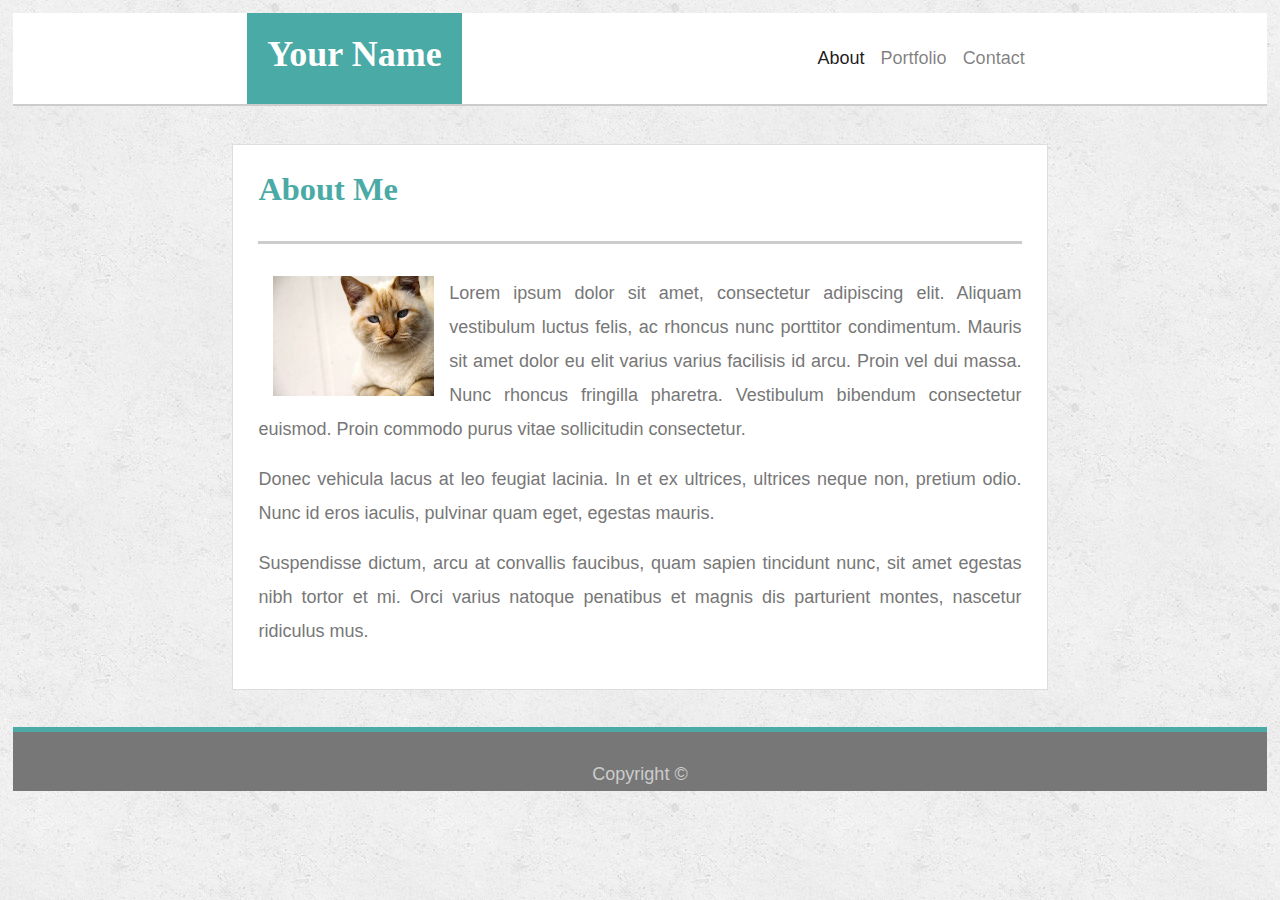
<file: bootstrap/index.html>
<!DOCTYPE html>
<html lang="en">
  <head>
    <meta charset="utf-8">
    <meta name="viewport" content="width=device-width, initial-scale=1, shrink-to-fit=no">
    <link rel="stylesheet" href="https://stackpath.bootstrapcdn.com/bootstrap/4.4.1/css/bootstrap.min.css" integrity="sha384-Vkoo8x4CGsO3+Hhxv8T/Q5PaXtkKtu6ug5TOeNV6gBiFeWPGFN9MuhOf23Q9Ifjh" crossorigin="anonymous">
    <link rel="stylesheet" href="./assets/css/style.css">
    <title>Page Nexa Devs</title>
  </head>
  <body>
    <div class="page">
      <header>
        <nav class="navbar sticky-top navbar-expand-lg navbar-light bg-light">
          <div class="container">
            <a class="navbar-brand" href="#"><h1>Your Name</h1></a>
            <button class="navbar-toggler" type="button" data-toggle="collapse" data-target="#navbarNavDropdown" aria-controls="navbarNavDropdown" aria-expanded="false" aria-label="Toggle navigation">
              <span class="navbar-toggler-icon"></span>
            </button>
            <div class="collapse navbar-collapse flex-grow-0" id="navbarNavDropdown">
              <ul class="navbar-nav">
                <li class="nav-item active">
                  <a class="nav-link" href="#">About</a>
                </li>
                <li class="nav-item">
                  <a class="nav-link" href="./portfolio.html">Portfolio</a>
                </li>
                <li class="nav-item">
                  <a class="nav-link" href="./contact.html">Contact</a>
                </li>
              </ul>
            </div>
          </div>
        </nav>
      </header>

      <main>
        <div class="container">
          <h1 class="page-title">About Me</h1>
          <hr>
          <img src="./assets/images/cat.jpg" alt="gato" class="img-fluid img-text-left col-lg-3 col-md-6">
          <p>
            Lorem ipsum dolor sit amet, consectetur adipiscing elit. Aliquam vestibulum luctus felis, ac rhoncus nunc porttitor condimentum.
            Mauris sit amet dolor eu elit varius varius facilisis id arcu. Proin vel dui massa. Nunc rhoncus fringilla pharetra. Vestibulum
            bibendum consectetur euismod. Proin commodo purus vitae sollicitudin consectetur.
          </p>
          <p>
            Donec vehicula lacus at leo feugiat lacinia. In et ex ultrices, ultrices neque non, pretium odio. Nunc id eros iaculis, pulvinar quam eget,
            egestas mauris.
          </p>

          <p>
            Suspendisse dictum, arcu at convallis faucibus, quam sapien tincidunt nunc, sit amet egestas nibh tortor et mi. Orci varius natoque penatibus
            et magnis dis parturient montes, nascetur ridiculus mus.
          </p>
        </div>
      </main>

      <footer>
        <p class="text-center">Copyright ©</p>
      </footer>
    </div>
  </body>
  <script src="https://code.jquery.com/jquery-3.4.1.slim.min.js" integrity="sha384-J6qa4849blE2+poT4WnyKhv5vZF5SrPo0iEjwBvKU7imGFAV0wwj1yYfoRSJoZ+n" crossorigin="anonymous"></script>
  <script src="https://cdn.jsdelivr.net/npm/popper.js@1.16.0/dist/umd/popper.min.js" integrity="sha384-Q6E9RHvbIyZFJoft+2mJbHaEWldlvI9IOYy5n3zV9zzTtmI3UksdQRVvoxMfooAo" crossorigin="anonymous"></script>
  <script src="https://stackpath.bootstrapcdn.com/bootstrap/4.4.1/js/bootstrap.min.js" integrity="sha384-wfSDF2E50Y2D1uUdj0O3uMBJnjuUD4Ih7YwaYd1iqfktj0Uod8GCExl3Og8ifwB6" crossorigin="anonymous"></script>
</html>
</file>
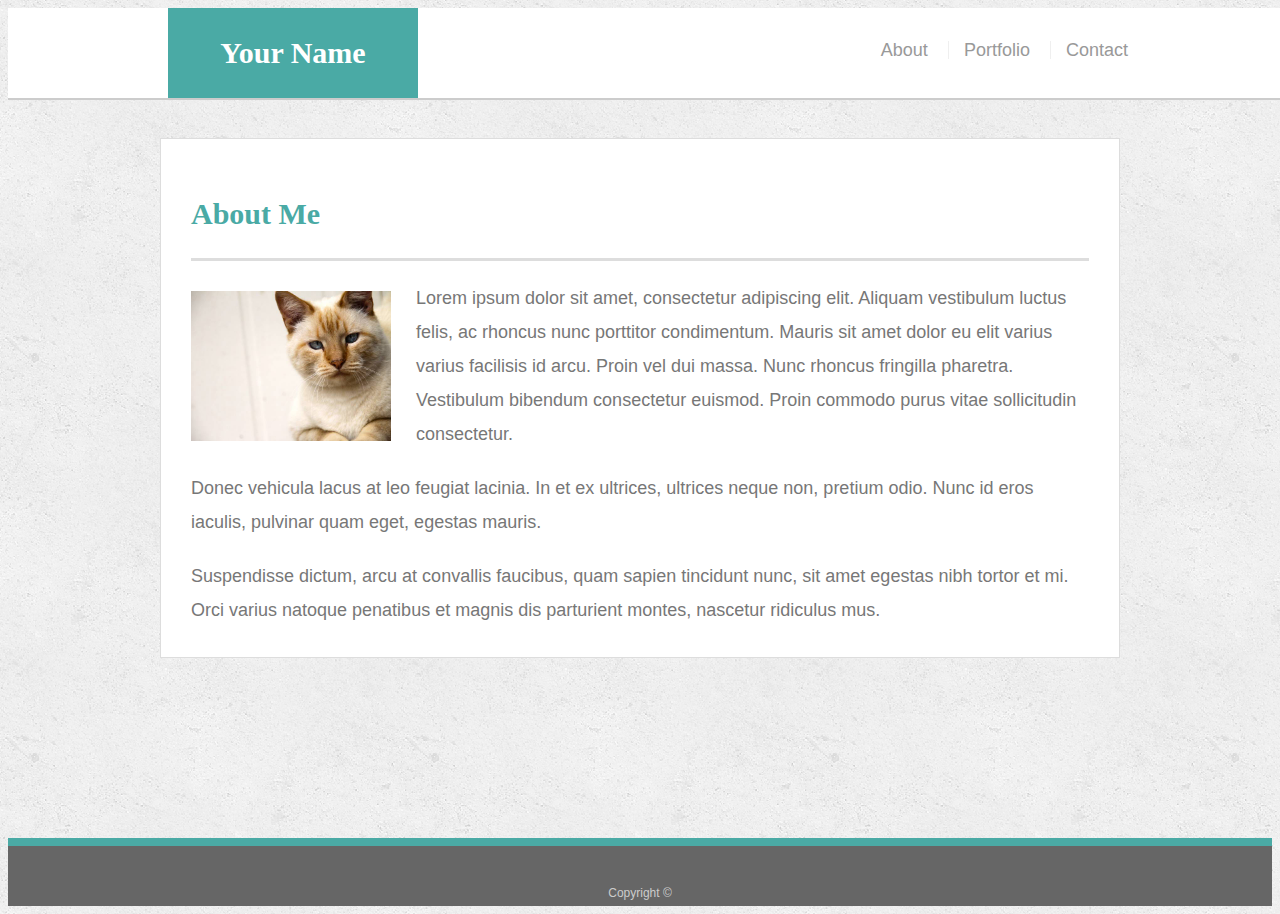
<file: responsive/index.html>
<!doctype html>
<html lang="en-us">

<head>
  <meta charset="UTF-8">
  <title>About | Your Name</title>
  <meta name="viewport" content="width=device-width, initial-scale=1.0">
  <link rel="stylesheet" type="text/css" href="assets/css/style.css">
</head>

<body>

  <header id="masthead">
    <div class="container">
      <a href="index.html" id="logo">Your Name</a>
      <nav>
        <a href="index.html">About</a>
        <a href="portfolio.html">Portfolio</a>
        <a href="contact.html">Contact</a>
      </nav>
    </div>
  </header>

  <div id="main-container" class="container">
    <section class="main-section">
      <h1>About Me</h1>

      <img src="assets/images/cat.jpg" class="auth-image" alt="Your Name">

      <p>Lorem ipsum dolor sit amet, consectetur adipiscing elit. Aliquam vestibulum luctus felis, ac rhoncus nunc porttitor condimentum. Mauris sit amet dolor eu elit varius varius facilisis id arcu. Proin vel dui massa. Nunc rhoncus fringilla pharetra. Vestibulum bibendum consectetur euismod. Proin commodo purus vitae sollicitudin consectetur.</p>

      <p>Donec vehicula lacus at leo feugiat lacinia. In et ex ultrices, ultrices neque non, pretium odio. Nunc id eros iaculis, pulvinar quam eget, egestas mauris.</p>

      <p>Suspendisse dictum, arcu at convallis faucibus, quam sapien tincidunt nunc, sit amet egestas nibh tortor et mi. Orci varius natoque penatibus et magnis dis parturient montes, nascetur ridiculus mus.</p>

    </section>

  </div>

  <footer>
    <div class="container">
      Copyright &copy;
    </div>
  </footer>
</body>

</html>
</file>
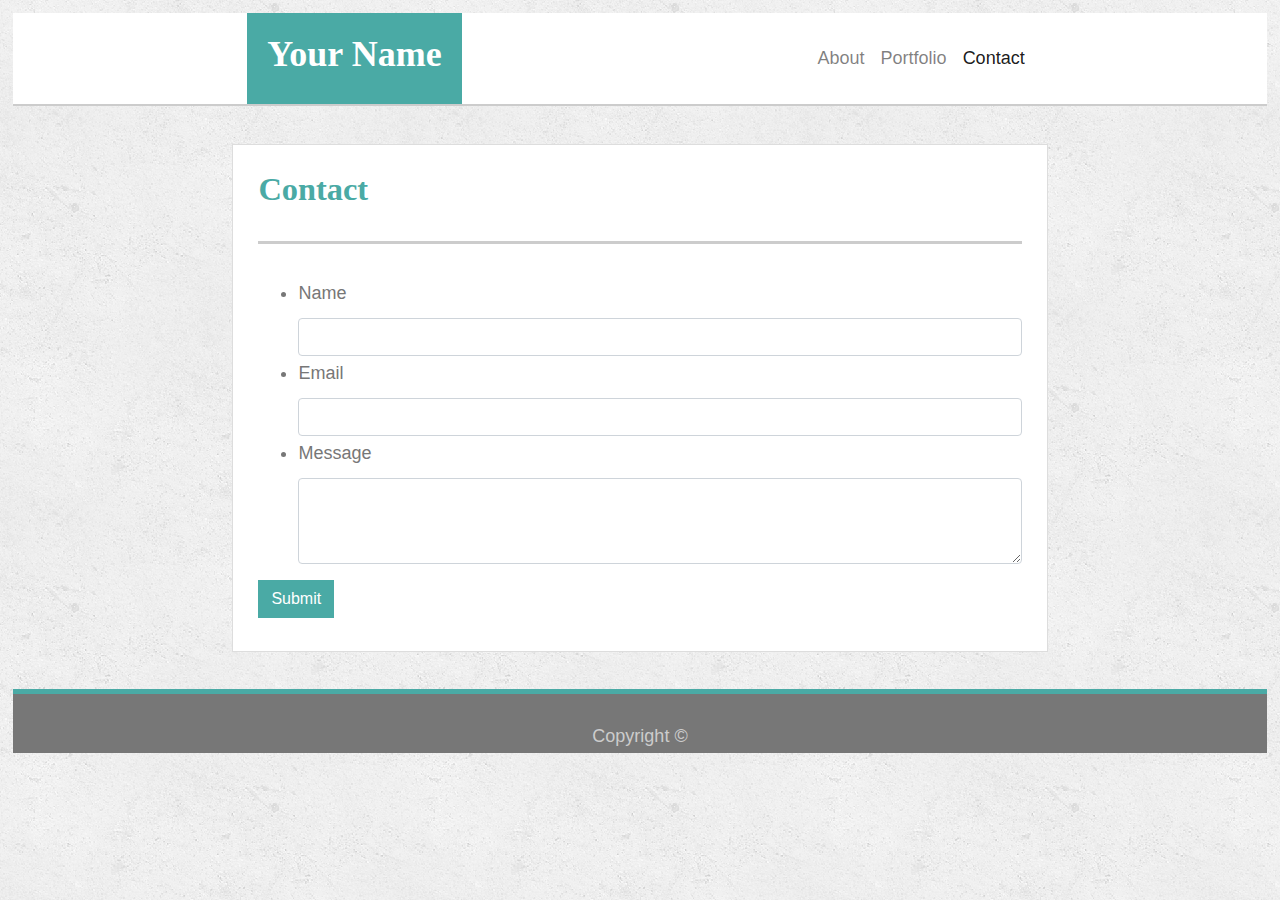
<file: bootstrap/contact.html>
<!DOCTYPE html>
<html lang="en">
  <head>
    <meta charset="utf-8">
    <meta name="viewport" content="width=device-width, initial-scale=1, shrink-to-fit=no">
    <link rel="stylesheet" href="https://stackpath.bootstrapcdn.com/bootstrap/4.4.1/css/bootstrap.min.css" integrity="sha384-Vkoo8x4CGsO3+Hhxv8T/Q5PaXtkKtu6ug5TOeNV6gBiFeWPGFN9MuhOf23Q9Ifjh" crossorigin="anonymous">
    <link rel="stylesheet" href="./assets/css/style.css">
    <title>Page Nexa Devs</title>
  </head>
  <body>
    <div class="page">
      <header>
        <nav class="navbar sticky-top navbar-expand-lg navbar-light bg-light">
          <div class="container">
            <a class="navbar-brand" href="#"><h1>Your Name</h1></a>
            <button class="navbar-toggler" type="button" data-toggle="collapse" data-target="#navbarNavDropdown" aria-controls="navbarNavDropdown" aria-expanded="false" aria-label="Toggle navigation">
              <span class="navbar-toggler-icon"></span>
            </button>
            <div class="collapse navbar-collapse flex-grow-0" id="navbarNavDropdown">
              <ul class="navbar-nav">
                <li class="nav-item">
                  <a class="nav-link" href="./index.html">About</a>
                </li>
                <li class="nav-item">
                  <a class="nav-link" href="./portfolio.html">Portfolio</a>
                </li>
                <li class="nav-item active">
                  <a class="nav-link" href="#">Contact</a>
                </li>
              </ul>
            </div>
          </div>
        </nav>
      </header>

      <main>
        <div class="container">
          <h1 class="page-title">Contact</h1>
          <hr>
          <form action="">
            <ul>
              <li>
                <label for="name">Name</label>
                <input type="text" class="form-control" id="name" required>
              </li>
              <li>
                <label for="email">Email</label>
                <input type="email" class="form-control" id="email" required>
              </li>
              <li>
                <label for="message">Message</label>
                <textarea class="form-control" id="message" rows="3" required></textarea>
              </li>
            </ul>
            <button type="submit" class="btn btn-primary mb-2">Submit</button>
          </form>
        </div>
      </main>

      <footer>
        <p class="text-center">Copyright ©</p>
      </footer>
    </div>
  </body>
  <script src="https://code.jquery.com/jquery-3.4.1.slim.min.js" integrity="sha384-J6qa4849blE2+poT4WnyKhv5vZF5SrPo0iEjwBvKU7imGFAV0wwj1yYfoRSJoZ+n" crossorigin="anonymous"></script>
  <script src="https://cdn.jsdelivr.net/npm/popper.js@1.16.0/dist/umd/popper.min.js" integrity="sha384-Q6E9RHvbIyZFJoft+2mJbHaEWldlvI9IOYy5n3zV9zzTtmI3UksdQRVvoxMfooAo" crossorigin="anonymous"></script>
  <script src="https://stackpath.bootstrapcdn.com/bootstrap/4.4.1/js/bootstrap.min.js" integrity="sha384-wfSDF2E50Y2D1uUdj0O3uMBJnjuUD4Ih7YwaYd1iqfktj0Uod8GCExl3Og8ifwB6" crossorigin="anonymous"></script>
</html>
</file>
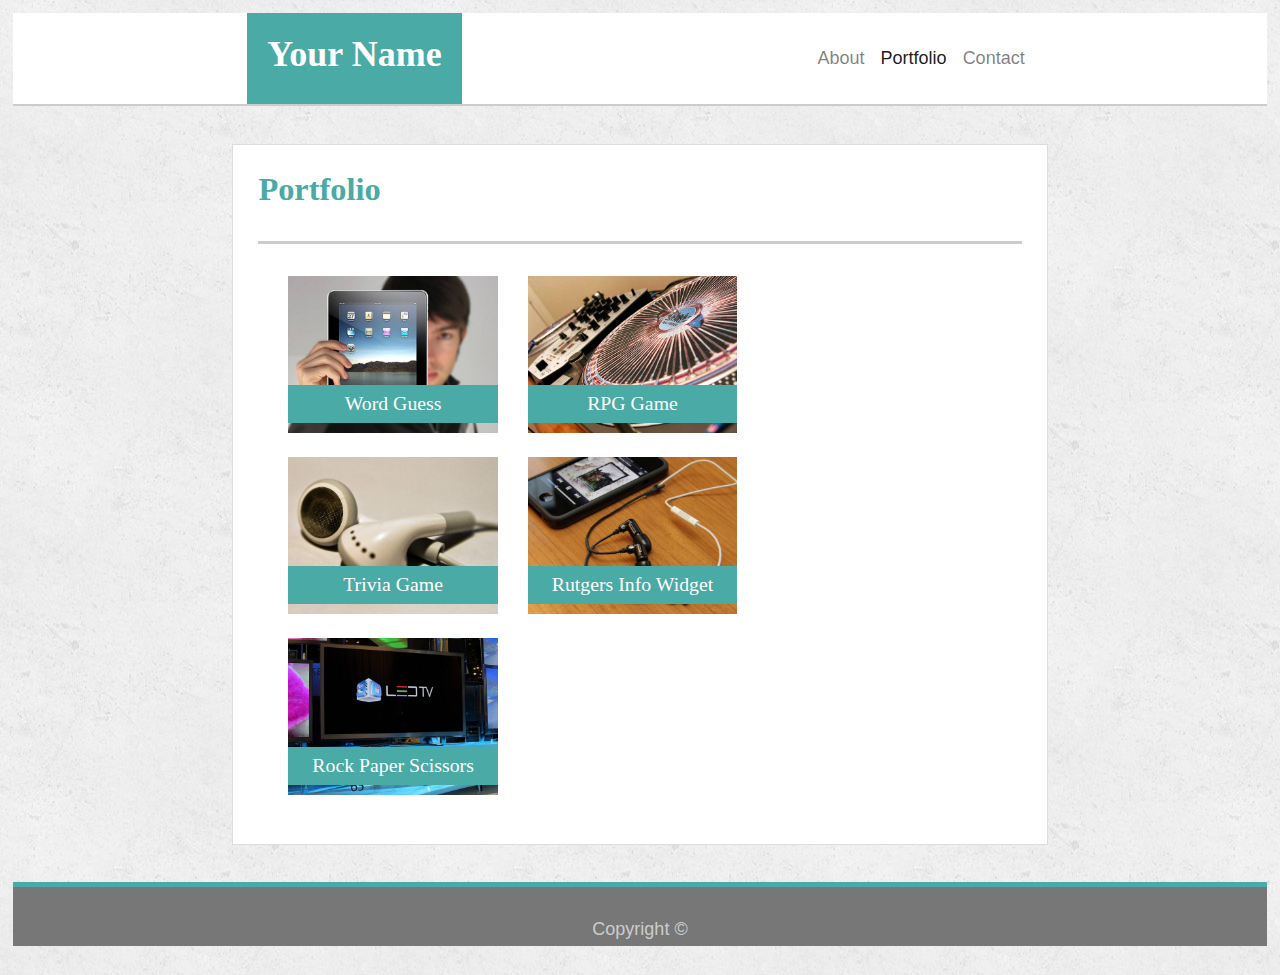
<file: bootstrap/portfolio.html>
<!DOCTYPE html>
<html lang="en">
  <head>
    <meta charset="utf-8">
    <meta name="viewport" content="width=device-width, initial-scale=1, shrink-to-fit=no">
    <link rel="stylesheet" href="https://stackpath.bootstrapcdn.com/bootstrap/4.4.1/css/bootstrap.min.css" integrity="sha384-Vkoo8x4CGsO3+Hhxv8T/Q5PaXtkKtu6ug5TOeNV6gBiFeWPGFN9MuhOf23Q9Ifjh" crossorigin="anonymous">
    <link rel="stylesheet" href="./assets/css/style.css">
    <title>Page Nexa Devs</title>
  </head>
  <body>
    <div class="page">
      <header>
        <nav class="navbar sticky-top navbar-expand-lg navbar-light bg-light">
          <div class="container">
            <a class="navbar-brand" href="#"><h1>Your Name</h1></a>
            <button class="navbar-toggler" type="button" data-toggle="collapse" data-target="#navbarNavDropdown" aria-controls="navbarNavDropdown" aria-expanded="false" aria-label="Toggle navigation">
              <span class="navbar-toggler-icon"></span>
            </button>
            <div class="collapse navbar-collapse flex-grow-0" id="navbarNavDropdown">
              <ul class="navbar-nav">
                <li class="nav-item">
                  <a class="nav-link" href="./index.html">About</a>
                </li>
                <li class="nav-item active">
                  <a class="nav-link" href="#">Portfolio</a>
                </li>
                <li class="nav-item">
                  <a class="nav-link" href="./contact.html">Contact</a>
                </li>
              </ul>
            </div>
          </div>
        </nav>
      </header>

      <main>
        <div class="container">
          <h1 class="page-title">Portfolio</h1>
          <hr>
          <div class="projects d-flex flex-wrap col-lg-8">
            <div class="item col-md-6">
              <img class="img-fluid" src="./assets/images/technics-q-c-640-480-1.jpg" alt="Word Guess">
              <h3 class="title">Word Guess</h3>
            </div>
            <div class="item col-md-6">
              <img class="img-fluid" src="./assets/images/technics-q-c-640-480-2.jpg" alt="RPG Game">
              <h3 class="title">RPG Game</h3>
            </div>
            <div class="item col-md-6">
              <img class="img-fluid" src="./assets/images/technics-q-c-640-480-5.jpg" alt="Trivia Game">
              <h3 class="title">Trivia Game</h3>
            </div>
            <div class="item col-md-6">
              <img class="img-fluid" src="./assets/images/technics-q-c-640-480-7.jpg" alt="Rutgers Info Widget">
              <h3 class="title">Rutgers Info Widget</h3>
            </div>
            <div class="item col-md-6">
              <img class="img-fluid" src="./assets/images/technics-q-c-640-480-9.jpg" alt="Rock Paper Scissors">
              <h3 class="title">Rock Paper Scissors</h3>
            </div>
          </div>
        </div>
      </main>

      <footer>
        <p class="text-center">Copyright ©</p>
      </footer>
    </div>
  </body>
  <script src="https://code.jquery.com/jquery-3.4.1.slim.min.js" integrity="sha384-J6qa4849blE2+poT4WnyKhv5vZF5SrPo0iEjwBvKU7imGFAV0wwj1yYfoRSJoZ+n" crossorigin="anonymous"></script>
  <script src="https://cdn.jsdelivr.net/npm/popper.js@1.16.0/dist/umd/popper.min.js" integrity="sha384-Q6E9RHvbIyZFJoft+2mJbHaEWldlvI9IOYy5n3zV9zzTtmI3UksdQRVvoxMfooAo" crossorigin="anonymous"></script>
  <script src="https://stackpath.bootstrapcdn.com/bootstrap/4.4.1/js/bootstrap.min.js" integrity="sha384-wfSDF2E50Y2D1uUdj0O3uMBJnjuUD4Ih7YwaYd1iqfktj0Uod8GCExl3Og8ifwB6" crossorigin="anonymous"></script>
</html>
</file>
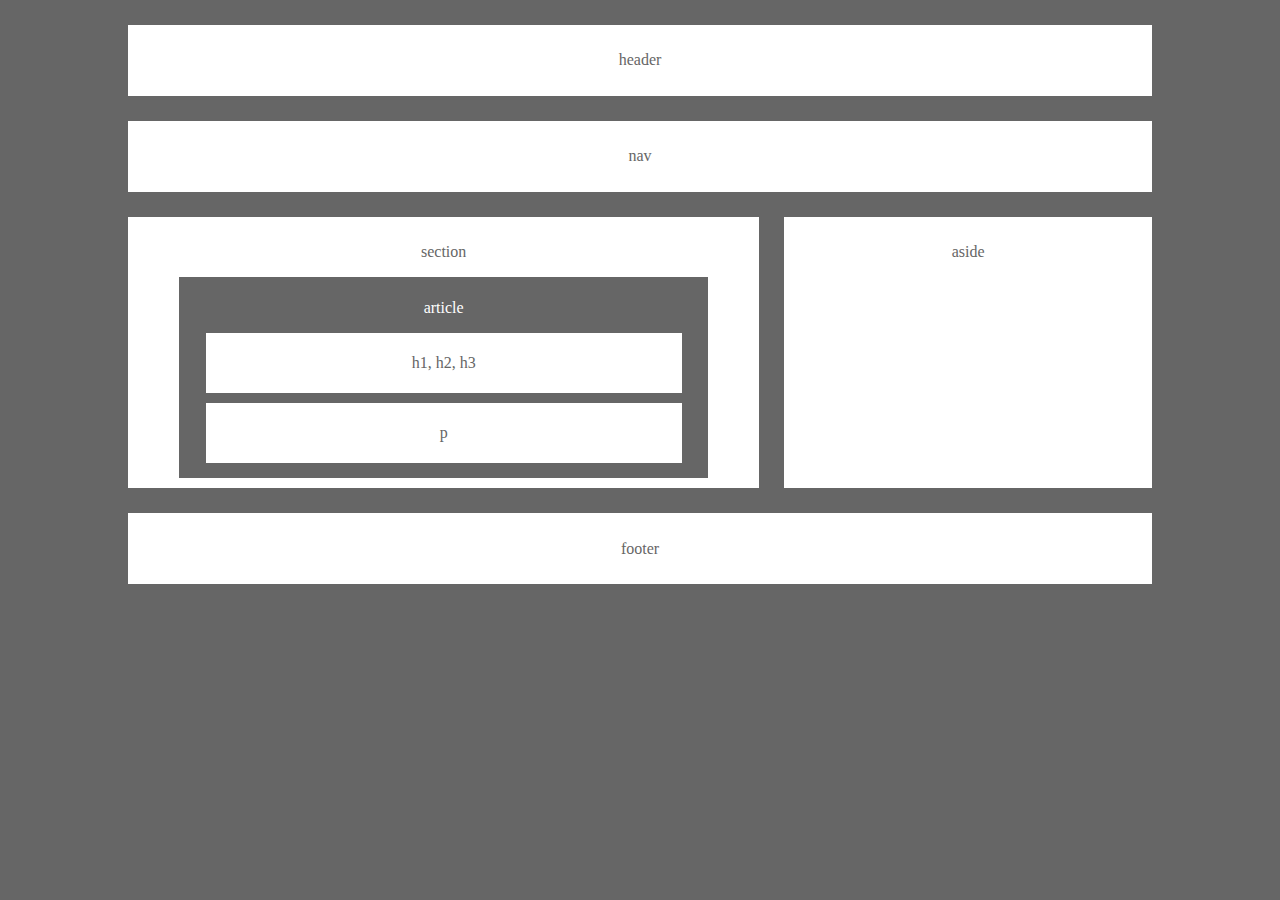
<file: layout/layout.html>
<!DOCTYPE html>
<html lang="es">
  <head>
    <meta charset="utf-8">
    <title>Prueba para Nexa Devs</title>
    <link rel="stylesheet" href="./normalize.css">
    <style>
      :root{
        --gray-color: #666;
        --white-color: #fff;
      }
      .page{
        min-height: 100vh;
        overflow: hidden;
      }
      .bg{
        padding: 1% 5%;
        color: var(--gray-color);
        background-color: var(--white-color);
      }
      .bg-gray{
        color: var(--white-color);
        background-color: var(--gray-color);
      }
      .container{
        width: 80%;
        margin: 0 auto;
      }
      .text-center{
        text-align: center;
      }
      .flex-box{
        display: flex;
      }
      .flex-space-between{
        justify-content: space-between;
      }
      .section{
        flex-grow: 2;
      }
      .sidebar{
        flex-grow: 1;
        margin-left: 25px;
      }
      header, nav,
      .main, footer{
        margin-top: 25px;
      }
      article .bg{
        margin-bottom: 10px;
      }
    </style>
  </head>
  <body>
    <div class="page bg-gray">
      <div class="container">
        <header class="bg text-center">
          <p>header</p>
        </header>
        <nav class="bg text-center">
          <p>nav</p>
        </nav>
        <div class="main flex-box flex-space-between">
          <section class="bg text-center section">
            <p>section</p>
            <article class="bg bg-gray">
              <p>article</p>
              <div class="bg">
                <p>h1, h2, h3</p>
              </div>
              <div class="bg">
                <p>p</p>
              </div>
            </article>
          </section>
          <aside class="bg text-center sidebar">
            <p>aside</p>
          </aside>
        </div>
        <footer class="bg text-center">
          <p>footer</p>
        </footer>
      </div>
    </div>
  </body>
</html>
</file>
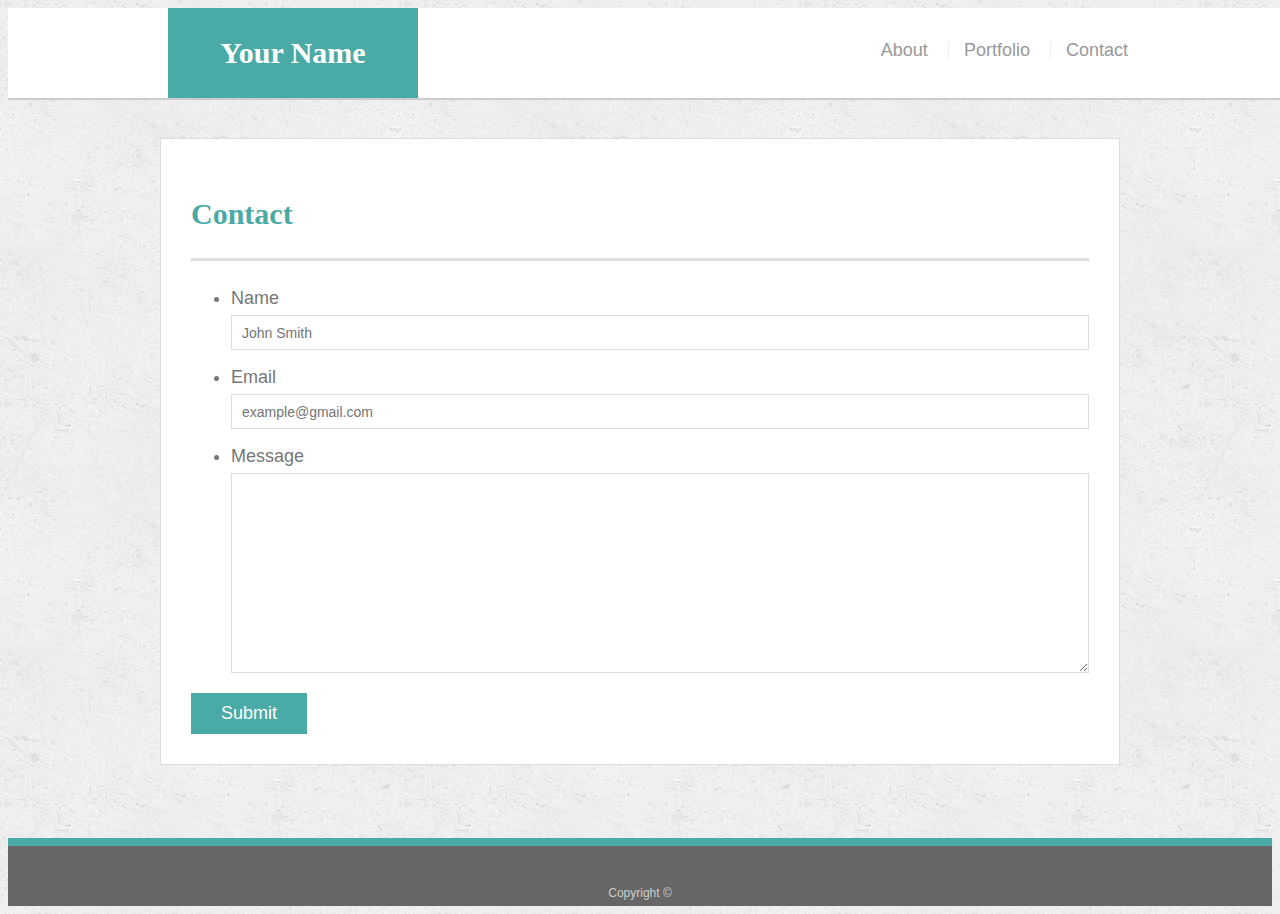
<file: responsive/contact.html>
<!doctype html>
<html lang="en-us">

<head>
  <meta charset="UTF-8">
  <title>Contact | Your Name</title>
  <meta name="viewport" content="width=device-width, initial-scale=1.0">
  <link rel="stylesheet" type="text/css" href="assets/css/style.css">
</head>

<body>

  <header id="masthead">
    <div class="container">
      <a href="index.html" id="logo">Your Name</a>
      <nav>
        <a href="index.html">About</a>
        <a href="portfolio.html">Portfolio</a>
        <a href="contact.html">Contact</a>
      </nav>
    </div>
  </header>

  <div id="main-container" class="container">
    <section class="main-section">
      <h1>Contact</h1>

      <form id="contact-form">
        <ul>
          <li>
            <label for="name">Name</label>
            <input type="text" id="name" name="name" placeholder="John Smith" required="required">
          </li>
          <li>
            <label for="email">Email</label>
            <input type="email" id="email" name="email" placeholder="example@gmail.com" required="required">
          </li>
          <li>
            <label for="message">Message</label>
            <textarea id="message" name="message" required="required"></textarea>
          </li>
        </ul>
        <input type="submit">
      </form>

    </section>

  </div>

  <footer>
    <div class="container">
      Copyright &copy;
    </div>
  </footer>
</body>

</html>
</file>
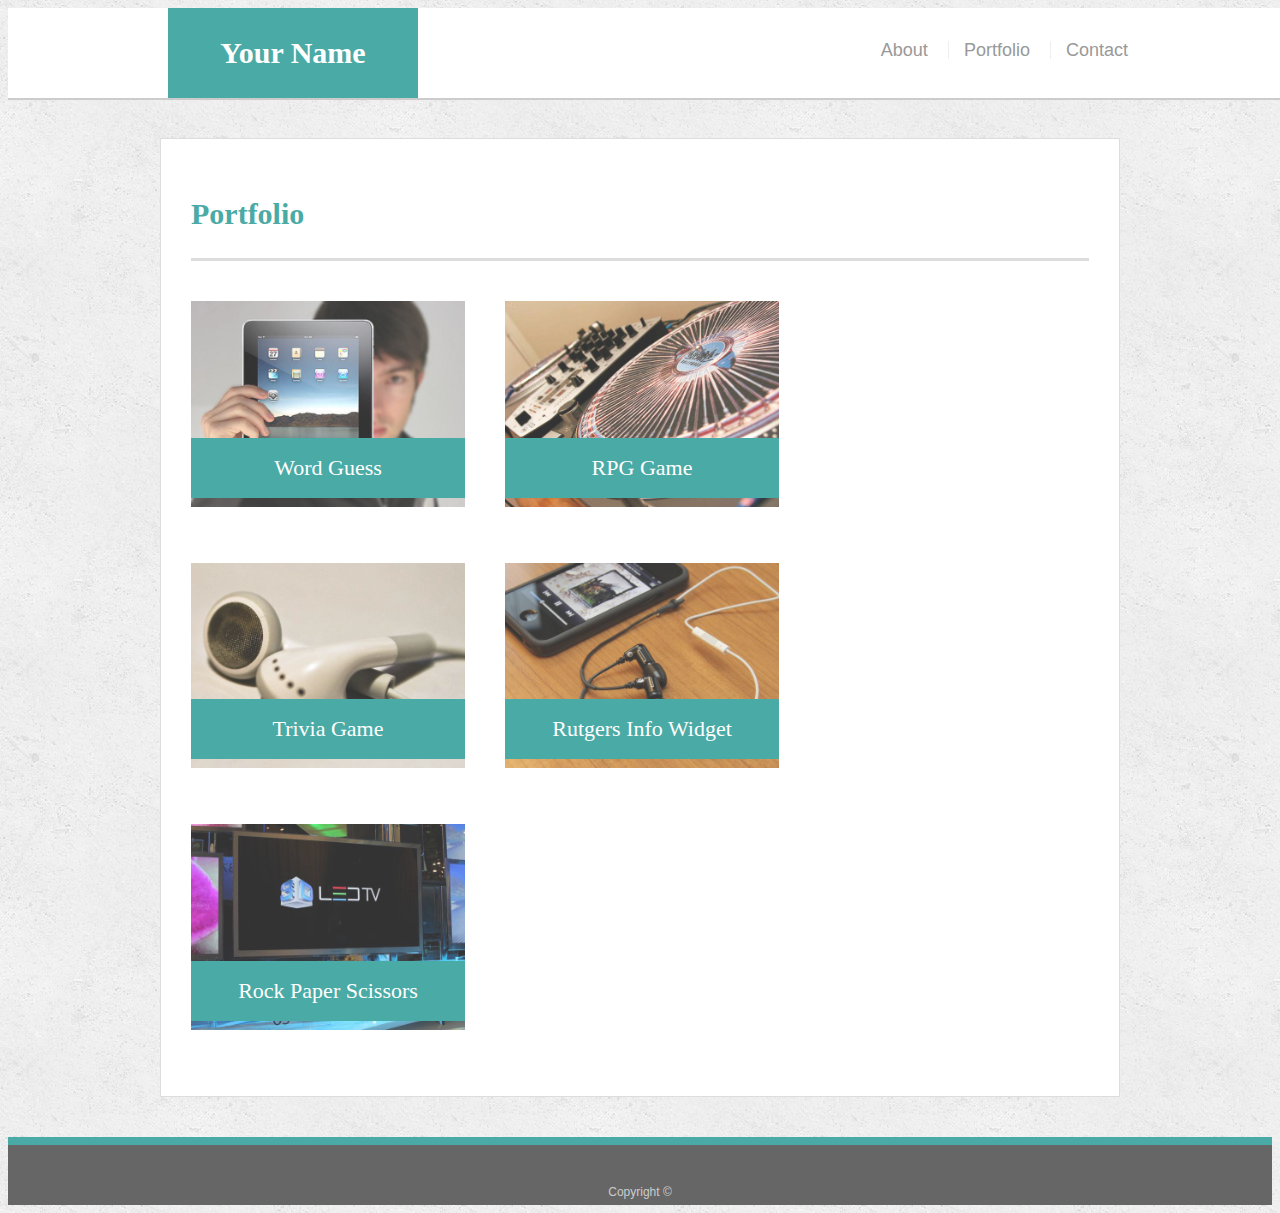
<file: responsive/portfolio.html>
<!doctype html>
<html lang="en-us">

<head>
  <meta charset="UTF-8">
  <title>Portfolio | Your Name</title>
  <meta name="viewport" content="width=device-width, initial-scale=1.0">
  <link rel="stylesheet" type="text/css" href="assets/css/style.css">
</head>

<body>

  <header id="masthead">
    <div class="container">
      <a href="index.html" id="logo">Your Name</a>
      <nav>
        <a href="index.html">About</a>
        <a href="portfolio.html">Portfolio</a>
        <a href="contact.html">Contact</a>
      </nav>
    </div>
  </header>

  <div id="main-container" class="container">
    <section class="main-section">
      <h1>Portfolio</h1>

      <div class="work">
        <img src="assets/images/technics-q-c-640-480-1.jpg" alt="Word Guess">

        <h3>Word Guess</h3>
      </div>
      <div class="work">
        <img src="assets/images/technics-q-c-640-480-2.jpg" alt="RPG Game">

        <h3>RPG Game</h3>
      </div>
      <div class="work">
        <img src="assets/images/technics-q-c-640-480-5.jpg" alt="Trivia Game">

        <h3>Trivia Game</h3>
      </div>
      <div class="work">
        <img src="assets/images/technics-q-c-640-480-7.jpg" alt="Rutgers Info Widget">

        <h3>Rutgers Info Widget</h3>
      </div>
      <div class="work">
        <img src="assets/images/technics-q-c-640-480-9.jpg" alt="Rock Paper Scissors">

        <h3>Rock Paper Scissors</h3>
      </div>

    </section>

  </div>

  <footer>
    <div class="container">
      Copyright &copy;
    </div>
  </footer>
</body>

</html>
</file>
<file: bootstrap/assets/css/style.css>
:root{
  --dark-color: #777777;
  --sky-color: #4aaaa5;
  --light-color: #fff;
  --space-gray-color: #ccc;
  --times-new-roman: Georgia, Times, "Times New Roman", serif;
}
body {
  font-family: Arial, "Helvetica Neue", Helvetica, sans-serif;
  font-size: 18px;
  line-height: 34px;
  color: var(--dark-color);
}
h1{
  font-size: 1.1em;
  font-weight: bold;
  font-family: var(--times-new-roman);
}
h3{
  font-size: 1.1em;
}
hr{
  border-top: 3px solid var(--space-gray-color);
  margin: 2rem 0;
}
p{
  text-align: justify;
}
.btn-primary{
  background-color: var(--sky-color);
  border-color: var(--sky-color);
  border-radius: 0;
}
.page-title{
  color: var(--sky-color);
}
.page{
  padding: 1%;
    min-height: 100vh;
  background: url("../images/concrete_seamless.png") center center;
}
.container{
  width: 65%;
}
.bg-light{
  background-color: var(--light-color) !important;
  padding: 0;
  border-bottom: 2px solid var(--space-gray-color);
}
.navbar-light .navbar-brand{
  padding: 20px;
  color: var(--light-color);
  background-color: var(--sky-color);
}
main .container{
  padding: 2%;
  margin-top: 3%;
  border: 1px solid #dddddd;
  background-color: var(--light-color);
}
footer{
  margin-top: 3%;
  padding-top: 2%;
  color: var(--space-gray-color);
  background-color: var(--dark-color);
  border-top: 5px solid var(--sky-color);
}
.projects .item{
  margin-bottom: 5%;
}
.projects .item .title{
  color: var(--light-color);
  text-align: center;
  padding: 3%;
  font-family: var(--times-new-roman);
  background-color: var(--sky-color);
}
@media (min-width: 768px) {
  h1{
    font-size: 1.8em;
  }
  .img-text-left{
    float: left;
  }
  .projects .item .title{
    position: absolute;
    left: 15px;
    right: 15px;
    bottom: 1%;
  }
}
@media (max-width: 768px) {
  ul{
    padding: 0;
    list-style: none;
  }
  main{margin-bottom: 20%;}
  footer{
    position: fixed;
    right: 0;
    bottom: 0;
    left: 0;
    z-index: 2;
  }
}
</file>
<file: responsive/assets/css/style.css>
body {
  font-family: Arial, "Helvetica Neue", Helvetica, sans-serif;
  font-size: 18px;
  line-height: 34px;
  color: #777777;
  background: url("../images/concrete_seamless.png");
}

* {
  box-sizing: border-box;
}

/* general */

.container {
  width: 100%;
  max-width: 960px;
  margin: 0 auto;
  clear: both;
}

h1,
h2,
h3,
p {
  margin-bottom: 20px;
}

p:last-child {
  margin-bottom: 0;
}

h1,
h2,
h3 {
  font-family: Georgia, Times, "Times New Roman", serif;
  font-weight: 700;
  color: #4aaaa5;
}

h1 {
  padding-bottom: 20px;
  font-size: 30px;
  line-height: 49px;
  border-bottom: 3px solid #dddddd;
}

h2,
h3 {
  font-size: 22px;
}

/* header */

#masthead {
  position: fixed;
  z-index: 99;
  width: 100%;
  margin: 0 0 30px;
  overflow: auto;
  color: #ffffff;
  background: #ffffff;
  border-bottom: 2px solid #cccccc;
}

#logo {
  float: left;
  width: 250px;
  height: 90px;
  font-family: Georgia, Times, "Times New Roman", serif;
  font-size: 30px;
  font-weight: 700;
  line-height: 90px;
  color: #ffffff;
  text-align: center;
  text-decoration: none;
  background: #4aaaa5;
}

nav {
  float: right;
  margin-top: 25px;
}

nav a {
  display: inline-block;
  padding-left: 15px;
  margin-left: 15px;
  line-height: 18px;
  color: #999;
  text-decoration: none;
  border-left: 1px solid #efefef;
}

nav a:first-child {
  border-left: 0 none;
}

/* footer */

footer {
  padding: 30px 0;
  clear: both;
  font-size: 12px;
  color: #ffffff;
  color: #cccccc;
  text-align: center;
  background: #666666;
  border-top: 8px solid #4aaaa5;
  height: 50px;
}

h3, h2 {
  padding-bottom: 20px;
  margin-bottom: 15px;
  line-height: 22px;
  border-bottom: 2px solid #eeeeee;
}

/* main */

#main-container {
  padding-top: 130px;
  min-height: calc(100vh - 70px);
}

.main-section {
  float: left;
  width: 100%;
  max-width: 960px;
  padding: 30px;
  margin: 0 0 40px;
  background: #ffffff;
  border: 1px solid #dddddd;
}

/* portfolio page */

.work {
  position: relative;
  float: left;
  width: 274px;
  margin: 20px 0 25px;
  overflow: auto;
}

.work:nth-child(even) {
  margin-right: 40px;
}

.work img {
  width: 100%;
  border: 0 none;
  opacity: 0.8;
}

.work h3 {
  position: absolute;
  bottom: 20px;
  width: 100%;
  padding: 15px;
  margin-bottom: 0;
  font-weight: 300;
  line-height: 30px;
  color: #ffffff;
  text-align: center;
  background: #4aaaa5;
  border-bottom: 0;
}

.auth-image {
  float: left;
  width: 200px;
  height: auto;
  margin-top: 10px;
  margin-right: 25px;
}

/* contact page */

#contact-form ul {
  margin-bottom: 20px;
}

#contact-form li {
  margin-bottom: 10px;
}

label,
input[type=text],
input[type=email],
textarea {
  display: block;
  width: 100%;
}

input[type=text],
input[type=email],
textarea {
  height: 35px;
  padding: 0 10px;
  font-size: 14px;
  border: 1px solid #dddddd;
}

textarea {
  height: 200px;
}

input[type=submit] {
  padding: 10px 30px;
  font-size: 18px;
  color: #ffffff;
  cursor: pointer;
  background: #4aaaa5;
  border: 0 none;
}

/* Responsive Henrry Pirir */
@media (max-width: 768px) {
  body{
    margin: 0;
  }
  .container{
    width: 95%;
  }
  .work{
    width: 47%;
  }
  #contact-form ul{
    padding: 0;
    list-style: none;
  }
}

@media (max-width: 640px) {
  #masthead .container,
  #masthead nav,
  #logo,
  .work{
    width: 100%;
  }
  #masthead nav{
    text-align: center;
    margin: 10px 0;
  }
  #main-container{
    padding-top: 175px;
  }
}
</file>
